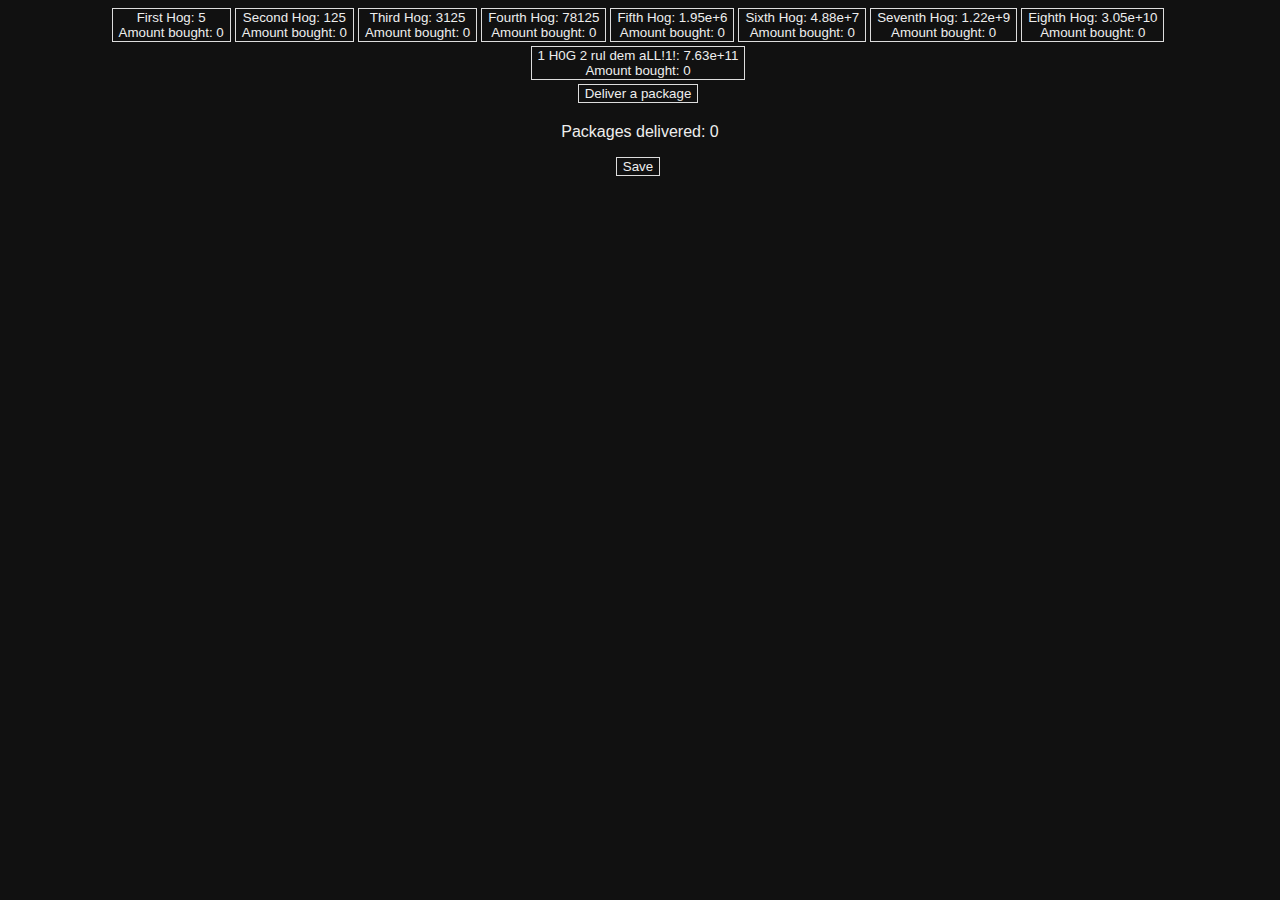
<file: index.html>
<!DOCTYPE html>
<html lang="en">
  <head>
    <meta charset="UTF-8" />
    <meta http-equiv="X-UA-Compatible" content="IE=edge" />
    <meta name="viewport" content="width=device-width, initial-scale=1.0" />
    <link rel="stylesheet" href="style.css" />

    <title>Hogs of Gods</title>
  </head>
  <body>
    <div class="grid-container">
      <div class="hog-buildings">
        <div id="hog-buttons"></div>
      </div>
      <div class="hogs"></div>
      <div class="currencies-progressbar-newsticker">
        <!-- <div id="packages-delivered-per-second">0 per second</div> -->
        <button id="deliver-package-btn">Deliver a package</button>
        <p id="packages-delivered-p">Packages delivered: 0</p>
      </div>
      <div class="main-menu">
        <div id="hog-buttons-but-better"></div>
        <div class="upgrades"></div>
        <div class="ahievements"></div>
      </div>
      <div class="prestiging">
        <div class="prestiging-button"></div>
        <div class="prestiging-stats"></div>
      </div>
      <div class="package-making-"></div>
      <div class="package-making-buildings"></div>
      <div class="saving-stuffs">
        <button id="saving-button">Save</button>
      </div>
      <div class="WIP"></div>
    </div>
    <script src="scripts.js"></script>
  </body>
</html>
</file>
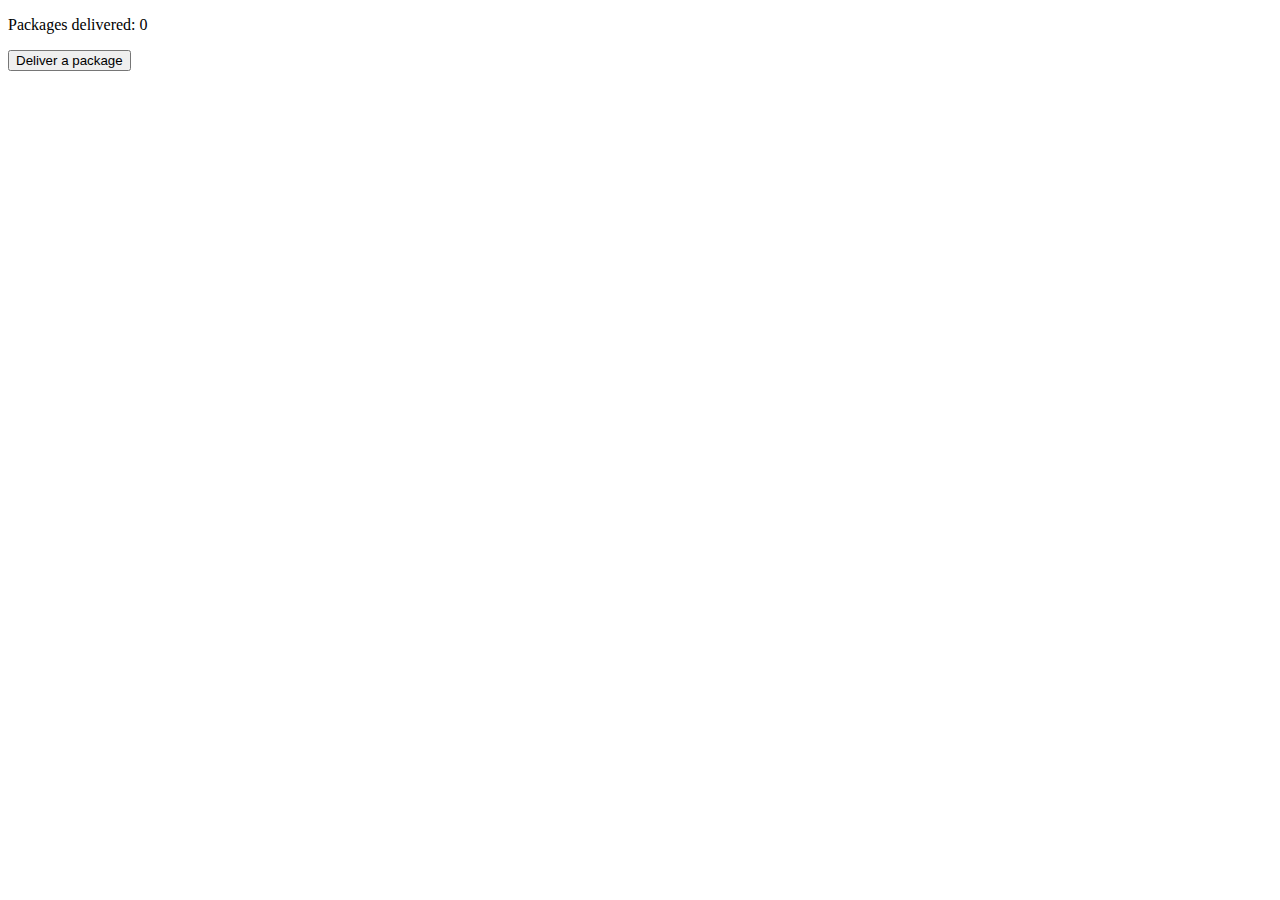
<file: index4.html>
<!DOCTYPE html>
<html lang="en">
  <head>
    <meta charset="UTF-8" />
    <meta name="viewport" content="width=device-width, initial-scale=1.0" />
    <title>Le game</title>
  </head>
  <body>
    <p id="packages-delivered-p"">Packages delivered: 0</p>
    <button id="packages-delivered-btn">Deliver a package</button>
    <script src="scripts2.js"></script>
  </body>
</html>
</file>
<file: style.css>
* {
  background-color: #111;
  text-align: center;
  color: #eee;
  font-family: sans-serif;
}
/* ↓ removes disgusting selection of text ↓ */
body {
  -webkit-user-select: none;
  -moz-user-select: -moz-none;
  -ms-user-select: none;
  user-select: none;
}

button {
  /* we add social distancing to the buttons */
  margin-right: 4px;
  margin-bottom: 4px;
  /* we make the border of the buttons hot */
  border: solid 1.5px #ddd;
  cursor: pointer;
}
#hog-counters {
font-size: 14.20px;
}
#hog-buttons {
  max-width: 80ch
  margin: auto 0;
}
</file>
